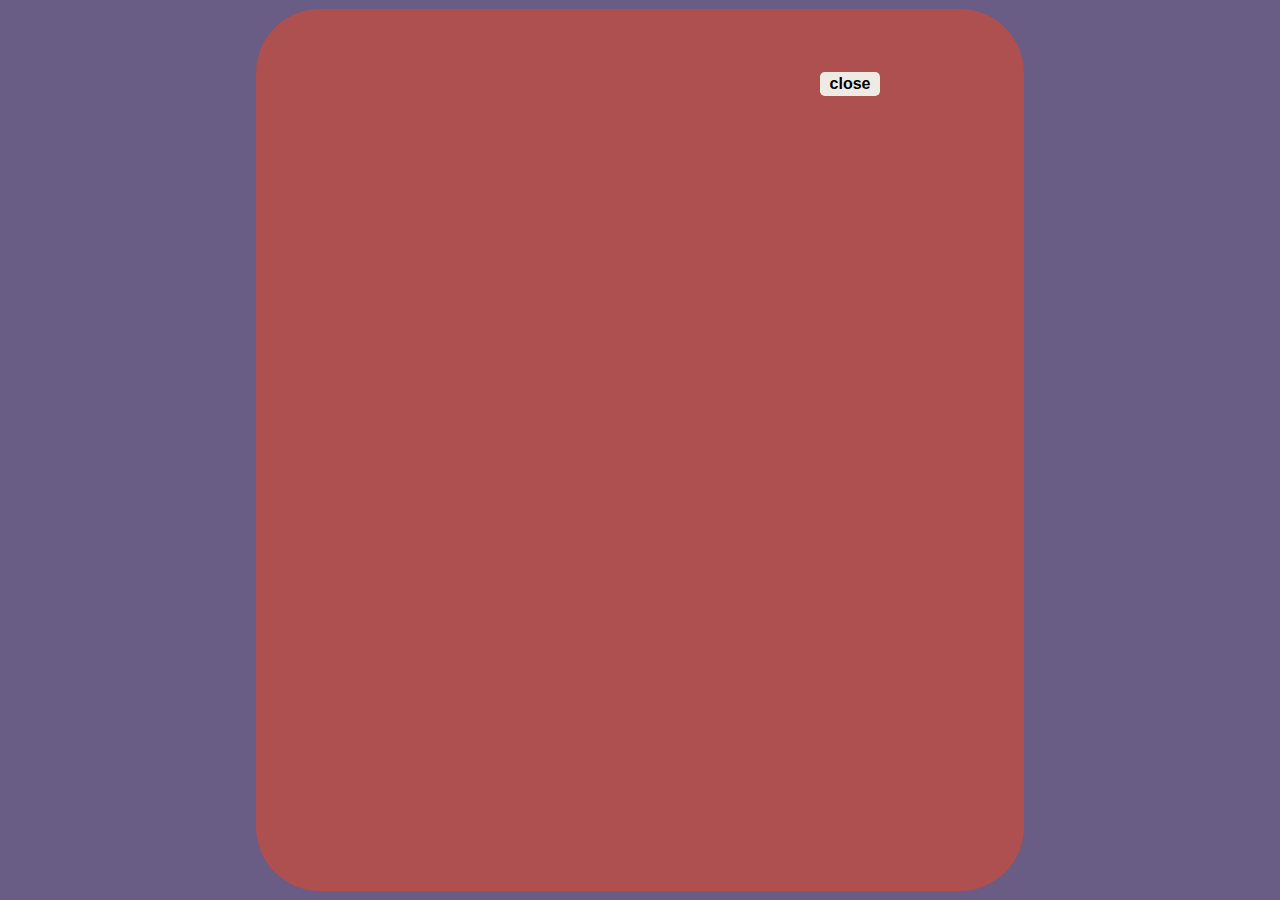
<file: details.html>
<!DOCTYPE html>
<html lang="en">
<head>
    <meta charset="UTF-8">
    <meta http-equiv="X-UA-Compatible" content="IE=edge">
    <meta name="viewport" content="width=device-width, initial-scale=1.0">
    <title>Details</title>
    <link rel="stylesheet" href="style.css">
</head>
<body>
    <div class="meal-details">
        <button type="button" class="btn recipe-close" id="recipe-close-btn">close</button>
        <div class="meal-details-content">
            <!-- <h2 class="recipe-title">Meal name </h2>
            <p class="recipe-category">Cyaegory Nmae</p>
            <div class="recipe-instruct">
                <h3>Instructions:</h3>
                <p>LAJSJSJJ</p>
            </div>
            <div class="recipe-meal-img">
                <img src="../2022-06-14-13-15-05-138.jpg"alt="">
            </div>
            <div class="recipe-link">
                <a href="#" target="_blank">Watch video</a>
            </div> -->
        </div>
    </div>
    <script src="mealdetails.js"></script>
</body>
</html>
</file>
<file: style.css>
*{
    margin:0;
    box-sizing: border-box;
}
a:hover{
    color: inherit; 
    text-decoration: none;
}

body{
    background-color: #695C85;
    font-size: 1rem;
    line-height: 1.6;
    font-family: 'Trebuchet MS', 'Lucida Sans Unicode', 'Lucida Grande', 'Lucida Sans', Arial, sans-serif;

}
#container{
    min-height: 100vh;
    text-align: center;
    padding: 2rem;
    background: rgb(255, 255, 255);
    margin:0 auto;
    max-width: 100%;
}
.search-btn{
    cursor: pointer;
    font-size: 1.1rem;
    outline: 0;
    font-family: inherit;
}
.header{
    margin-bottom: 1rem;
    color: #7E587E;

}

.meal-search{
    margin: 1rem 0;
}
.meal-search img{
    height: 8rem;

}
.meal-search-box{
    margin:1.2rem 0;
    display: flex;
    align-items: center;
    justify-content: center;
    position: relative;

}
.search-box,.search-btn{
    width: 100%;
}
.search-box{
    font-size: 1.1rem;
    font-family: inherit;
    border: none;
    border: 4px solid rgb(90, 87, 87);
    color: rgb(255, 77, 0);
    border-radius: 1rem;
    outline: none;

}
.search-box::placeholder{
    color:rgb(12, 12, 12);
    opacity: 0.5;
    /* border: 2px solid black; */
    width:80%;
    padding: 5px;
     
}
.search-btn{
    width:70px;
    height: 35px;
    font-size: 1.1rem;
    font-family: inherit;
    background: rgb(179, 49, 32);;
    border:none;
    border-radius: 1rem;
    color:#fff;
}
.search-btn:hover{
    background: rgb(85, 77, 74);
}
#meal{
    margin: 2.4rem 0;
    display: flex;
    justify-content: space-between;
}
.meal-item{
    width:100%;
    overflow: hidden;
    border-radius: 1.3rem;
    box-shadow: 8px 8px 21px -6px rgba(178, 19, 19, 0.79);
    /* border:2px solid darkblue; */
    margin: 1rem 0;
    padding: 2rem;

}
.meal-img{
 width:100%;
 display: block;

}
.meal-img img{
    width:100%;
    height:50%;
    border-radius: 1rem;
}
.meal-name{
    padding:1.5rem 0.5rem;
    /* border: 2px solid green; */
}
.meal-name h3{
    font-size: 1.3rem;
}
.details-btn{
    text-decoration: none;
    color:rgb(219, 205, 205);
    font-weight: 500;
    font-size: 1.1rem;
    display: block;
    margin:1rem auto;
    background: rgb(179, 49, 32);
    width: 100px;
    border-radius: 1.5rem;
    /* border: 2px solid green; */
   
}

.details-btn:hover{
    background: rgb(235, 229, 229);
}

.notfound{
    grid-template-columns: 1fr!important;
    color:black;
    font-size: 2rem;
    font-weight: 600;
    width:100%;

}

.btn-secondary{
    border:none;
    font-size: 1.5rem;
    background-color: inherit;
    cursor: pointer;
}
/* .btn-secondary:focus{
    color:red;
} */
.meal-search-box a{
    text-decoration: none;
    color:rgb(219, 205, 205);
    font-weight: 400;
    font-size: 1rem;
    display: block;
    /* margin:1rem auto; */
    margin-left: 1rem;
    background: rgb(179, 49, 32);
    width: 130px;
    border-radius: 8px;
    /* border: 2px solid green; */
    height: 83%;
    position: absolute;
    right: -183px;
    top: 1px;
}
.meal-search-box a:hover{
    background:rgb(235, 229, 229);
} 

#recipe-home-btn{
    border:none;
    font-size: 1rem;
    font-weight: 600;
    background: #EEEBE5;
    border-radius: 0.3rem;
    padding:3px;
    cursor: pointer;
    width:60px;
}
#recipe-home-btn:hover{
    background: rgb(94, 64, 64);
}



@media screen and (min-width:600px) {
    .meal-search-box{
        width:540px;
        margin-left: auto;
        margin-right: auto;
    }
    
}
@media screen and (min-width:768px) {
    #meal{
        display:grid;
        grid-template-columns: repeat(4,1fr);
        gap:2rem;
      
    }
    .meal-item{
        margin: 0;
    }
    
}
@media screen and(min-width:992px) {
    #meal{
        grid-template-columns: repeat(5, 1fr);
     
         
    }
    
}




.meal-details{
    min-height: 98vh;
    text-align: center;
    padding: 2rem;
    background: rgb(174, 80, 80);
    margin:0 auto;
    max-width: 60%;
    border-radius: 4rem;
    margin-top: 1vh;

}
.meal-details-content{
    margin: 2rem;

}
.recipe-close{
    position: absolute;
    right: 25rem;
    top:4.5rem;
}
.recipe-title{
    padding-bottom: 1rem;
}
.recipe-category{
    font-weight: 600;
    background: whitesmoke;
    display: inline-block;
    padding: 0.2rem 0.5rem;
    border-radius: 0.3rem;
}
.recipe-instruct{
    padding: 1rem 0;
}

.recipe-meal-img img{
width: 30%;
height: 30%;
border-radius: 50%;
margin: 0 auto;
display: block;
}
.recipe-link{
    margin: 1.2rem 0;
}
.recipe-link a{
    color: #fff;
    font-size: 1.2rem;
    font-weight: 700;

}
.recipe-link a:hover{
    opacity: 0.8;
}
#recipe-close-btn{
    border:none;
    font-size: 1rem;
    font-weight: 600;
    background: #EEEBE5;
    border-radius: 0.3rem;
    padding:3px;
    cursor: pointer;
    width:60px;
}
#recipe-close-btn:hover{
    background: rgb(94, 64, 64);
}
</file>
